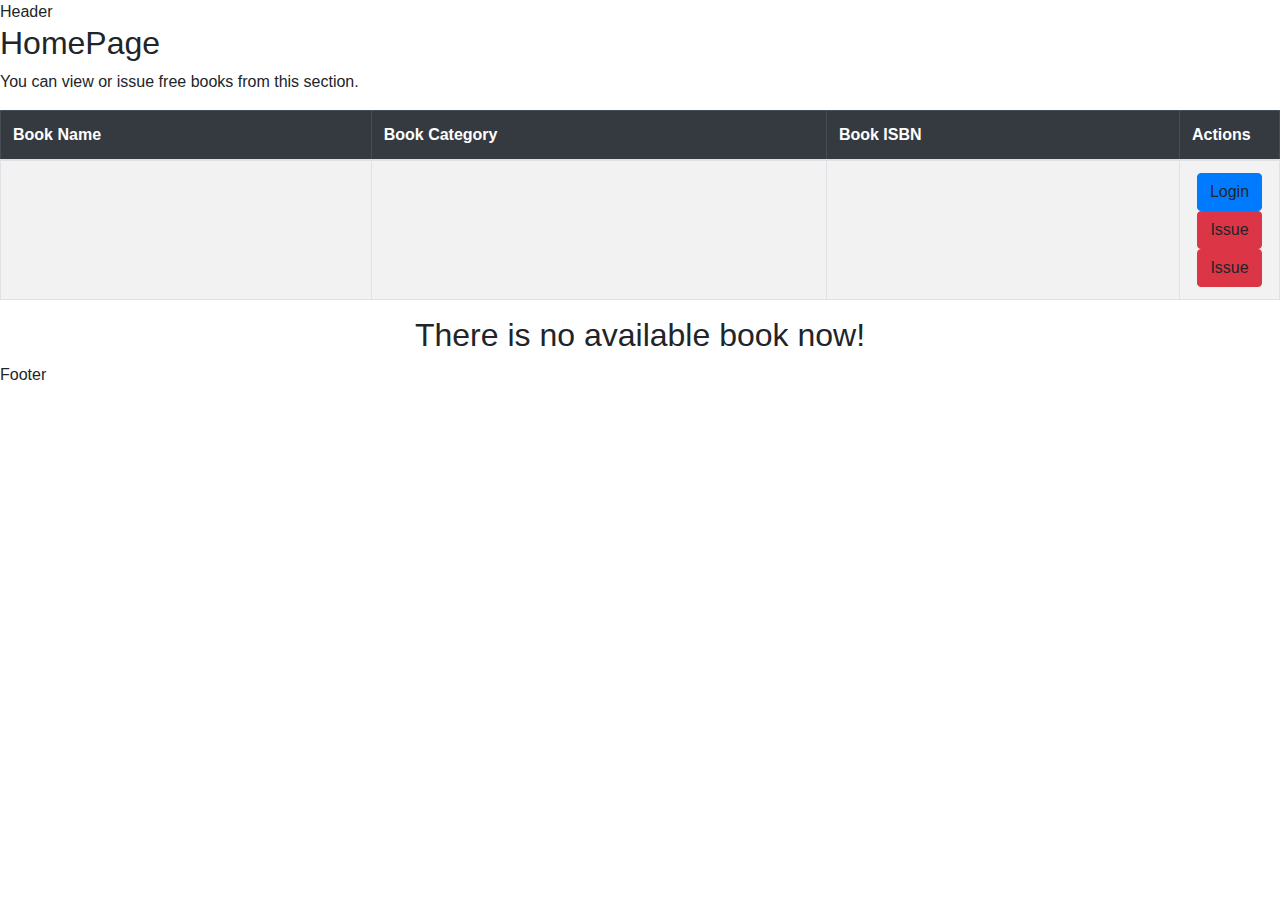
<file: src/main/resources/templates/index.html>
<!DOCTYPE html>
<html lang="tr" th:xmllang="tr" xmlns:th="http://www.thymeleaf.org"
      xmlns:sec="http://www.thymeleaf.org/thymeleaf-extras-springsecurity3">
<head>
    <meta charset="UTF-8">
    <meta http-equiv="X-UA-Compatible" content="IE=edge">
    <meta name="viewport" content="width=device-width, initial-scale=1.0">
    <title>Kitapçıdayı | Library Management System</title>
    <link rel="stylesheet" href="https://cdn.jsdelivr.net/npm/bootstrap@4.4.1/dist/css/bootstrap.min.css"
          integrity="sha384-Vkoo8x4CGsO3+Hhxv8T/Q5PaXtkKtu6ug5TOeNV6gBiFeWPGFN9MuhOf23Q9Ifjh" crossorigin="anonymous">
    <link rel="stylesheet" th:href="@{/css/kitapcidayi.css}">
</head>
<body>

<div class="header_container">
    <header th:replace="fragments/headerfooter::common-header">Header</header>
    <div class="hello_area form-area user_add fix">

        <div class="giris_area">
            <h2>HomePage</h2>
            <p>You can view or issue free books from this section.</p>
        </div>
    </div>
    <table class="table table-striped table-bordered">
        <thead class="table-dark">
        <tr>
            <th>Book Name</th>
            <th>Book Category</th>
            <th>Book ISBN</th>
            <th style="width: 100px">Actions</th>
        </tr>
        </thead>
        <tbody>
        <tr th:each="book: ${books}">
            <td th:text="${book.bookName}"></td>
            <td th:text="${book.category}"></td>
            <td th:text="${book.isbn}"></td>
            <td style="text-align: center">
                <span sec:authorize="!isAuthenticated()"><a th:href="@{/login}" class="btn btn-primary">Login</a> </span>
                <span sec:authorize="hasRole('ROLE_USER')"><a th:href="@{/issues/new/{id}(id=${book.BID})}" class="btn btn-danger">Issue</a> </span>
                <span sec:authorize="hasRole('ROLE_ADMIN')">
                    <a th:href="@{/issues/new/{id}(id=${book.BID})}" class="btn btn-danger">Issue</a>
                </span>
            </td>

        </tr>
        </tbody>

    </table>
    <h2 style="text-align: center" th:if="${books.isEmpty()}">There is no available book now! </h2>

</div>

<footer th:replace="fragments/headerfooter::common-footer">Footer</footer>

<script type="text/javascript" th:src="@{/js/app.js}"></script>
</body>
</html>
</file>
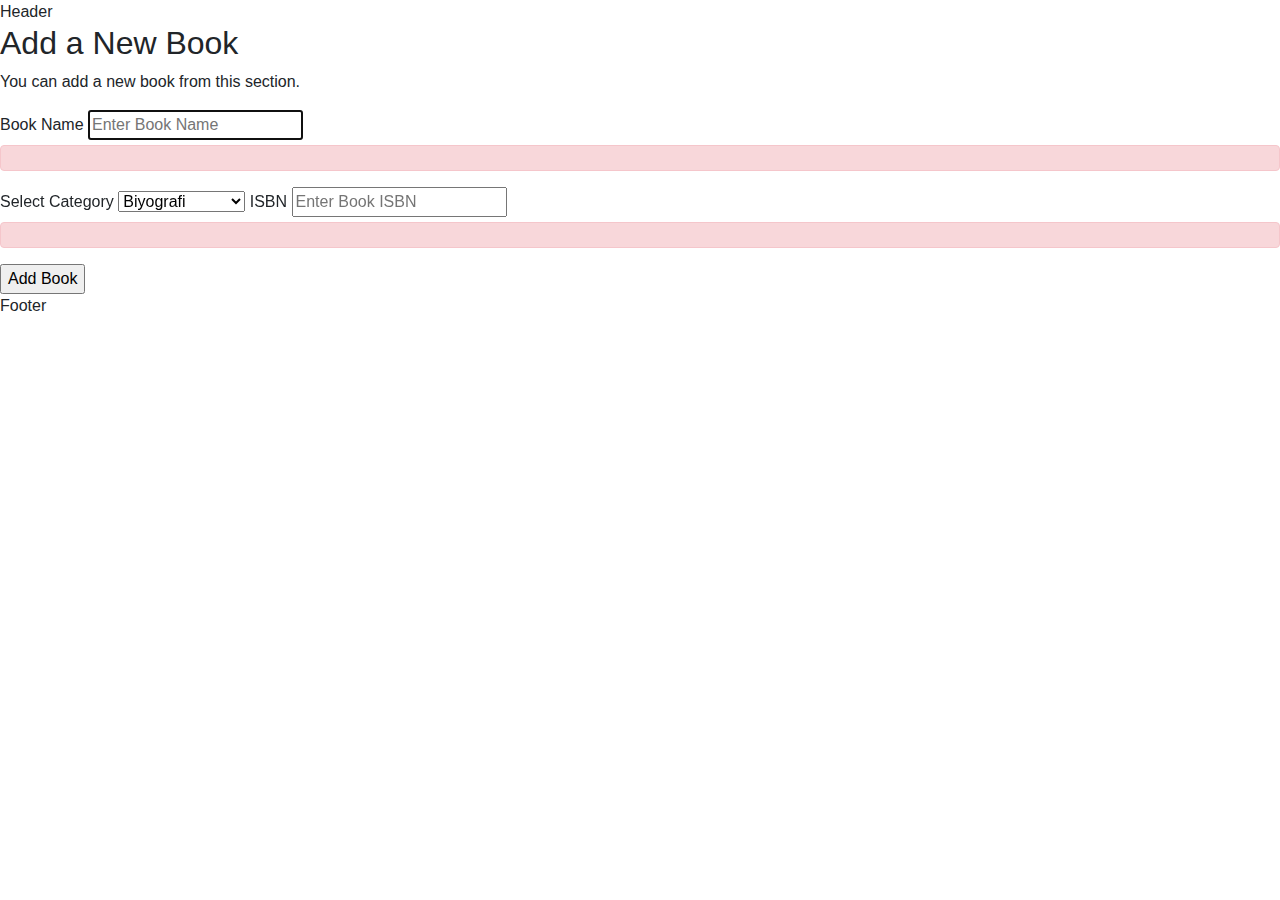
<file: src/main/resources/templates/add_book.html>
<!DOCTYPE html>
<html lang="tr" th:xmllang="tr" xmlns:th="http://www.thymeleaf.org"
      xmlns:sec="http://www.thymeleaf.org/thymeleaf-extras-springsecurity3">
<head>
    <meta charset="UTF-8">
    <meta http-equiv="X-UA-Compatible" content="IE=edge">
    <meta name="viewport" content="width=device-width, initial-scale=1.0">
    <title>Add a New Book</title>
    <link rel="stylesheet" href="https://cdn.jsdelivr.net/npm/bootstrap@4.4.1/dist/css/bootstrap.min.css"
          integrity="sha384-Vkoo8x4CGsO3+Hhxv8T/Q5PaXtkKtu6ug5TOeNV6gBiFeWPGFN9MuhOf23Q9Ifjh" crossorigin="anonymous">
    <link rel="stylesheet" th:href="@{/css/kitapcidayi.css}">
</head>
<body>

<div class="header_container">
    <header th:replace="fragments/headerfooter::common-header">Header</header>
    <div class="hello_area form-area user_add fix">
        <div class="giris_area">
            <h2>Add a New Book</h2>
            <p>You can add a new book from this section.</p>
        </div>

        <form th:action="@{/books}" method="post" th:object="${book}">
            <label>Book Name</label>
            <input type="text" name="bookName" th:field="*{bookName}" id="bookName" placeholder="Enter Book Name" required autofocus="autofocus">
            <p th:if="${#fields.hasErrors('bookName')}" th:errors="*{bookName}" class="alert alert-danger"></p>
            <label>Select Category</label>
            <select name="category" th:field="*{category}" id="category" required>
                <option value="Biyografi">Biyografi</option>
                <option value="Deneme">Deneme</option>
                <option value="Hikaye">Hikaye</option>
                <option value="Kişisel Gelişim">Kişisel Gelişim</option>
                <option value="Masal">Masal</option>
                <option value="Polisiye">Polisiye</option>
                <option value="Roman">Roman</option>
            </select>
            <label>ISBN</label>
            <input type="text" name="isbn" th:field="*{isbn}" id="isbn" placeholder="Enter Book ISBN" required>
            <p th:if="${#fields.hasErrors('isbn')}" th:errors="*{isbn}" class="alert alert-danger"></p>


            <input type="submit" value="Add Book">
        </form>
    </div>
</div>

<footer th:replace="fragments/headerfooter::common-footer">Footer</footer>

<script type="text/javascript" th:src="@{/js/app.js}"></script>
</body>
</html>
</file>
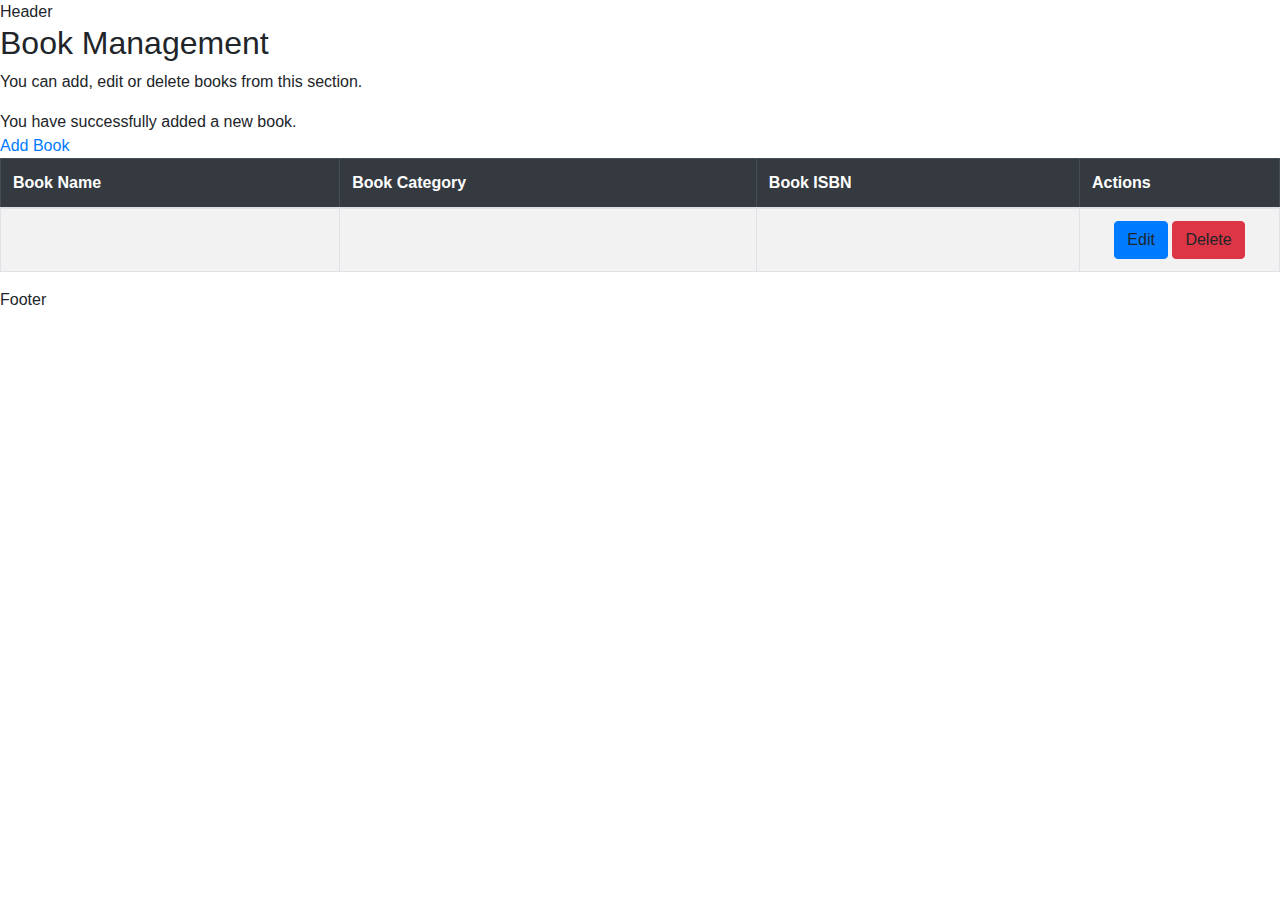
<file: src/main/resources/templates/books.html>
<!DOCTYPE html>
<html lang="tr" th:xmllang="tr" xmlns:th="http://www.thymeleaf.org"
      xmlns:sec="http://www.thymeleaf.org/thymeleaf-extras-springsecurity3">
<head>
    <meta charset="UTF-8">
    <meta http-equiv="X-UA-Compatible" content="IE=edge">
    <meta name="viewport" content="width=device-width, initial-scale=1.0">
    <title>Book Management</title>
    <link rel="stylesheet" href="https://cdn.jsdelivr.net/npm/bootstrap@4.4.1/dist/css/bootstrap.min.css"
          integrity="sha384-Vkoo8x4CGsO3+Hhxv8T/Q5PaXtkKtu6ug5TOeNV6gBiFeWPGFN9MuhOf23Q9Ifjh" crossorigin="anonymous">
    <link rel="stylesheet" th:href="@{/css/kitapcidayi.css}">
</head>
<div class="header_container">
    <header th:replace="fragments/headerfooter::common-header">Header</header>
    <div class="hello_area form-area user_add fix">
        <div class="giris_area">
            <h2>Book Management</h2>
            <p>You can add, edit or delete books from this section.</p>
        </div>
        <div th:if="${param.success}">
            <div class="success-msg">
                <i class="fa fa-check"></i>You have successfully added a new book.</div>
        </div>
    </div>
    <div class="fix">
        <a class="one_button" href="/books/new" th:href="@{/books/new}">Add Book</a>
    </div>
    <table class="table table-striped table-bordered">
        <thead class="table-dark">
        <tr>
            <th>Book Name</th>
            <th>Book Category</th>
            <th>Book ISBN</th>
            <th style="width: 200px">Actions</th>
        </tr>
        </thead>
        <tbody>
        <tr th:each="book: ${books}">
            <td th:text="${book.bookName}"></td>
            <td th:text="${book.category}"></td>
            <td th:text="${book.isbn}"></td>
            <td style="text-align: center">
                <a th:href="@{/books/edit/{id}(id=${book.BID})}" class="btn btn-primary">Edit</a>
                <a th:href="@{/books/{id}(id=${book.BID})}" class="btn btn-danger">Delete</a>
            </td>

        </tr>
        </tbody>

    </table>
</div>

<footer th:replace="fragments/headerfooter::common-footer">Footer</footer>

<script type="text/javascript" th:src="@{/js/app.js}"></script>
</body>
</html>
</file>
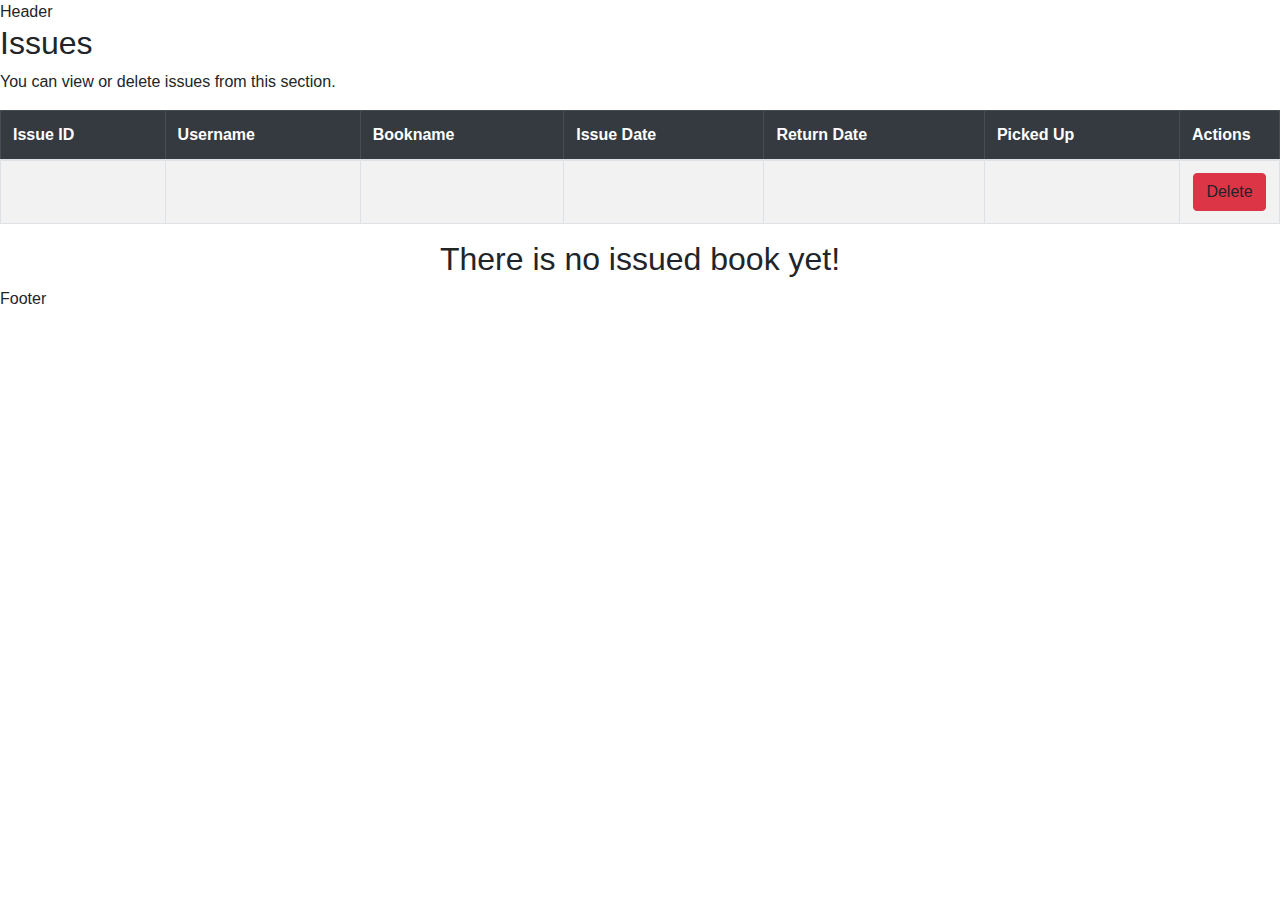
<file: src/main/resources/templates/issues.html>
<!DOCTYPE html>
<html lang="tr" th:xmllang="tr" xmlns:th="http://www.thymeleaf.org"
      xmlns:sec="http://www.thymeleaf.org/thymeleaf-extras-springsecurity3">
<head>
    <meta charset="UTF-8">
    <meta http-equiv="X-UA-Compatible" content="IE=edge">
    <meta name="viewport" content="width=device-width, initial-scale=1.0">
    <title>Issue Management</title>
    <link rel="stylesheet" href="https://cdn.jsdelivr.net/npm/bootstrap@4.4.1/dist/css/bootstrap.min.css"
          integrity="sha384-Vkoo8x4CGsO3+Hhxv8T/Q5PaXtkKtu6ug5TOeNV6gBiFeWPGFN9MuhOf23Q9Ifjh" crossorigin="anonymous">
    <link rel="stylesheet" th:href="@{/css/kitapcidayi.css}">
</head>
<div class="header_container">
    <header th:replace="fragments/headerfooter::common-header">Header</header>
    <div class="hello_area form-area user_add fix">
        <div class="giris_area">
            <h2>Issues</h2>
            <p>You can view or delete issues from this section.</p>
        </div>
    </div>
    <table class="table table-striped table-bordered">
        <thead class="table-dark">
        <tr>
            <th>Issue ID</th>
            <th>Username</th>
            <th>Bookname</th>
            <th>Issue Date</th>
            <th>Return Date</th>
            <th>Picked Up</th>
            <th style="width: 100px">Actions</th>
        </tr>
        </thead>
        <tbody>
        <tr th:each="issue: ${issues}">
            <td th:text="${issue.issueid}"></td>

            <div th:each="user: ${issue.user}">
                <td th:text="${user.email}"></td>
            </div>

            <div th:each="book: ${issue.book}">
                <td th:text="${book.bookName}"></td>
            </div>

            <td th:text="${#dates.format(issue.issueDate, 'dd-MM-yyyy')}"></td>
            <td th:text="${#dates.format(issue.returnDate, 'dd-MM-yyyy')}"></td>
            <td><p th:text="${issue.pickedUp}? 'User Picked Up' : 'Not Picked Up'"></p></td>
            <td style="text-align: center">
                <a th:href="@{/user_details/release/{id}(id=${issue.issueid})}" class="btn btn-danger">Delete</a>
            </td>

        </tr>
        </tbody>
    </table>
    <h2 style="text-align: center" th:if="${issues.isEmpty()}">There is no issued book yet! </h2>
</div>

<footer th:replace="fragments/headerfooter::common-footer">Footer</footer>

<script type="text/javascript" th:src="@{/js/app.js}"></script>
</body>
</html>
</file>
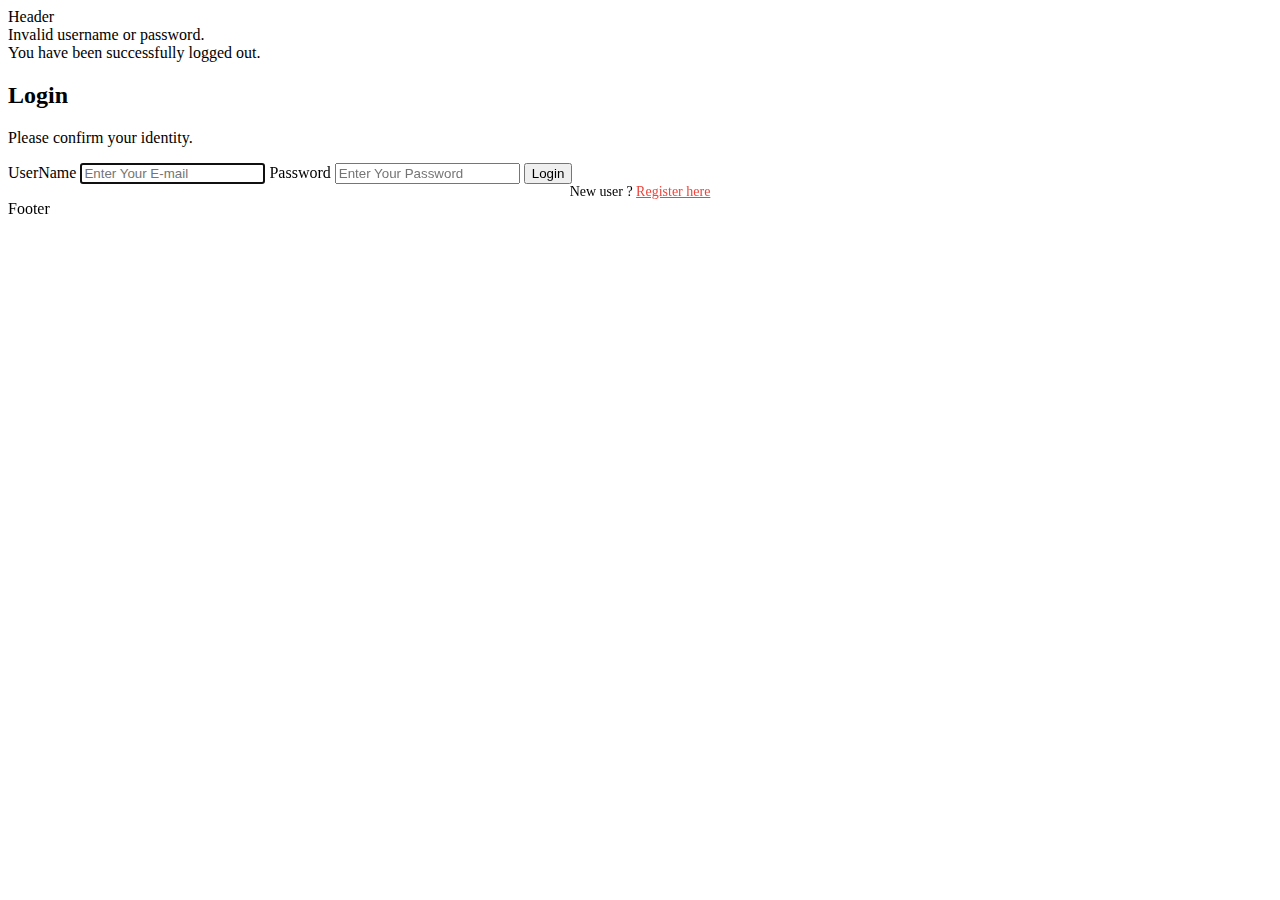
<file: src/main/resources/templates/login.html>
<!DOCTYPE html>
<html lang="tr" th:xmllang="tr" xmlns:th="http://www.thymeleaf.org">
<head>
    <meta charset="UTF-8">
    <meta http-equiv="X-UA-Compatible" content="IE=edge">
    <meta name="viewport" content="width=device-width, initial-scale=1.0">
    <title>Login</title>
    <link rel="stylesheet" th:href="@{/css/kitapcidayi.css}">
</head>
<body>

<div class="header_container">
    <header th:replace="fragments/headerfooter::common-header">Header</header>
    <div class="hello_area form-area user_add fix">

        <div th:if="${param.error}">
            <div class="error-msg">
                <i class="fa fa-check"></i>
                Invalid username or password.
            </div>
        </div>
        <div th:if="${param.logout}">
            <div class="success-msg">
                <i class="fa fa-check"></i>
                You have been successfully logged out.
            </div>
        </div>
        <div class="giris_area">
            <h2>Login</h2>
            <p>Please confirm your identity.</p>
        </div>

        <form th:action="@{/login}" method="post">
            <label>UserName</label>
            <input type="text" name="username" id="username" placeholder="Enter Your E-mail" autofocus="autofocus" required oninput="return(validateEmail());">
            <span class="mail-error fail"></span>
            <label>Password</label>
            <input type="password" name="password" id="password" placeholder="Enter Your Password">

            <input type="submit" value="Login">
            <p style="font-size: 14px; text-align: center; margin: 0px">New user ? <a style="color: #ee443b" href="/registration" th:href="@{/registration}">Register here</a> </p>
        </form>
    </div>
</div>

<footer th:replace="fragments/headerfooter::common-footer">Footer</footer>

<script type="text/javascript" th:src="@{/js/app.js}"></script>
</body>
</html>
</file>
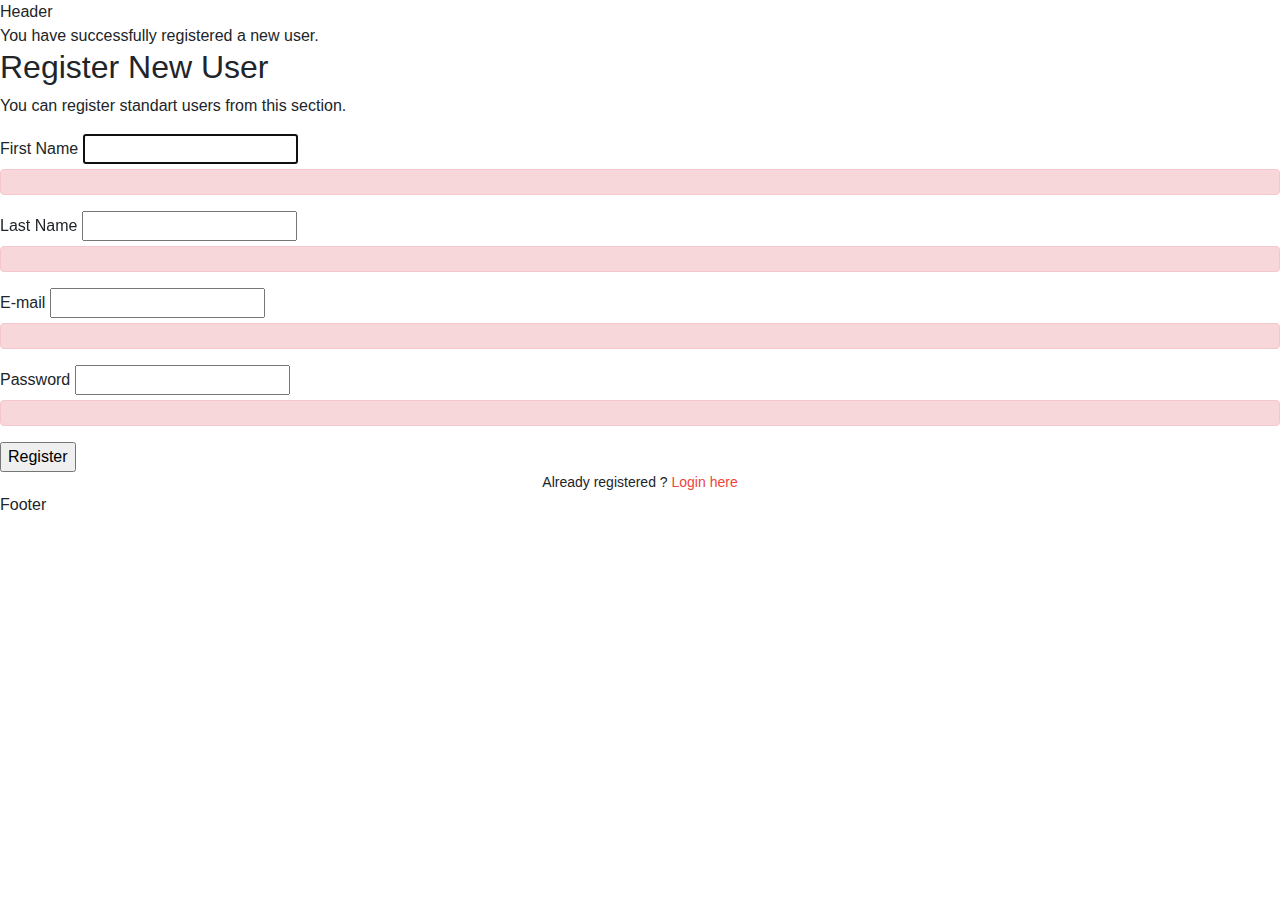
<file: src/main/resources/templates/registration.html>
<!DOCTYPE html>
<html lang="tr" th:xmllang="tr" xmlns:th="http://www.thymeleaf.org">
<head>
    <meta charset="UTF-8">
    <meta http-equiv="X-UA-Compatible" content="IE=edge">
    <meta name="viewport" content="width=device-width, initial-scale=1.0">
    <title>Register New User</title>
    <link rel="stylesheet" href="https://cdn.jsdelivr.net/npm/bootstrap@4.4.1/dist/css/bootstrap.min.css"
          integrity="sha384-Vkoo8x4CGsO3+Hhxv8T/Q5PaXtkKtu6ug5TOeNV6gBiFeWPGFN9MuhOf23Q9Ifjh" crossorigin="anonymous">
    <link rel="stylesheet" th:href="@{/css/kitapcidayi.css}">
</head>
<body>

<div class="header_container">
    <header th:replace="fragments/headerfooter::common-header">Header</header>
    <div class="hello_area form-area user_add fix">

        <div th:if="${param.success}">
            <div class="success-msg">
                <i class="fa fa-check"></i>
                You have successfully registered a new user.
            </div>

        </div>
        <div class="giris_area">
            <h2>Register New User</h2>
            <p>You can register standart users from this section.</p>
        </div>

        <form th:action="@{/registration}" method="post" th:object="${user}">
            <label>First Name</label>
            <input type="text" name="firstName" th:field="*{firstName}" id="firstName" required autofocus="autofocus">
            <p th:if="${#fields.hasErrors('firstName')}" th:errors="*{firstName}" class="alert alert-danger"></p>

            <label>Last Name</label>
            <input type="text" name="lastName" th:field="*{lastName}" id="lastName" required>
            <p th:if="${#fields.hasErrors('lastName')}" th:errors="*{lastName}" class="alert alert-danger"></p>

            <label>E-mail</label>
            <input type="text" name="email" th:field="*{email}" id="email" required>
            <p th:if="${#fields.hasErrors('email')}" th:errors="*{email}" class="alert alert-danger"></p>

            <span class="mail-error fail"></span>
            <label>Password</label>
            <input type="password" name="password" th:field="*{password}" id="password" required>
            <p th:if="${#fields.hasErrors('password')}" th:errors="*{password}" class="alert alert-danger"></p>


            <input type="submit" value="Register">
            <p style="font-size: 14px; text-align: center; margin: 0px">Already registered ? <a style="color: #ee443b" href="/login" th:href="@{/login}">Login here</a> </p>
        </form>
    </div>
</div>

<footer th:replace="fragments/headerfooter::common-footer">Footer</footer>

<script type="text/javascript" th:src="@{/js/app.js}"></script>
</body>
</html>
</file>
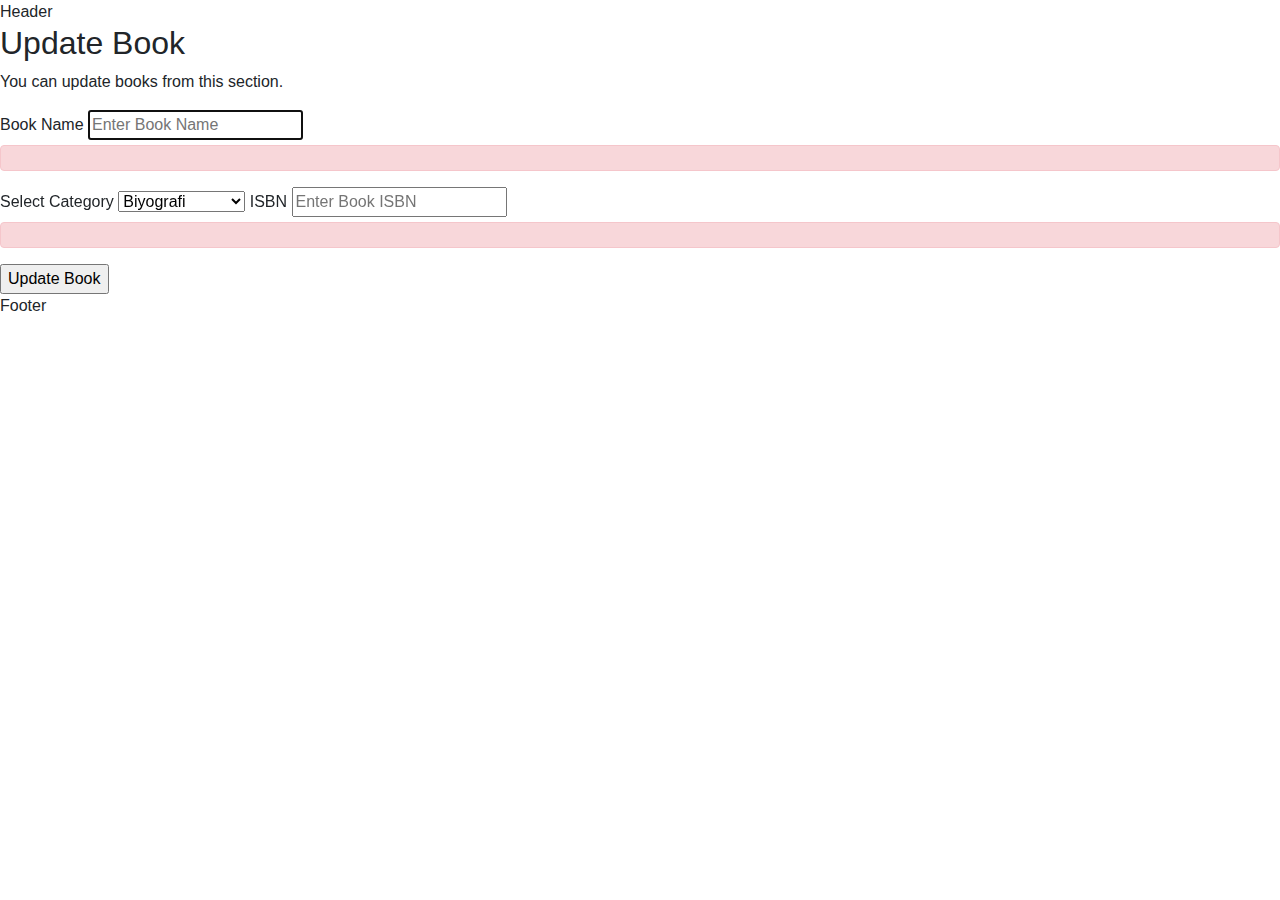
<file: src/main/resources/templates/update_book.html>
<!DOCTYPE html>
<html lang="tr" th:xmllang="tr" xmlns:th="http://www.thymeleaf.org"
      xmlns:sec="http://www.thymeleaf.org/thymeleaf-extras-springsecurity3">
<head>
  <meta charset="UTF-8">
  <meta http-equiv="X-UA-Compatible" content="IE=edge">
  <meta name="viewport" content="width=device-width, initial-scale=1.0">
  <title>Update Book</title>
  <link rel="stylesheet" href="https://cdn.jsdelivr.net/npm/bootstrap@4.4.1/dist/css/bootstrap.min.css"
        integrity="sha384-Vkoo8x4CGsO3+Hhxv8T/Q5PaXtkKtu6ug5TOeNV6gBiFeWPGFN9MuhOf23Q9Ifjh" crossorigin="anonymous">
  <link rel="stylesheet" th:href="@{/css/kitapcidayi.css}">
</head>
<body>

<div class="header_container">
  <header th:replace="fragments/headerfooter::common-header">Header</header>
  <div class="hello_area form-area user_add fix">
    <div class="giris_area">
      <h2>Update Book</h2>
      <p>You can update books from this section.</p>
    </div>

    <form th:action="@{/books/{id} (id=${book.BID})}" method="post" th:object="${book}">
      <label>Book Name</label>
      <input type="text" name="bookName" th:field="*{bookName}" id="bookName" placeholder="Enter Book Name" required autofocus="autofocus">
      <p th:if="${#fields.hasErrors('bookName')}" th:errors="*{bookName}" class="alert alert-danger"></p>
      <label>Select Category</label>
      <select name="category" th:field="*{category}" id="category" required>
        <option value="Biyografi">Biyografi</option>
        <option value="Deneme">Deneme</option>
        <option value="Hikaye">Hikaye</option>
        <option value="Kişisel Gelişim">Kişisel Gelişim</option>
        <option value="Masal">Masal</option>
        <option value="Polisiye">Polisiye</option>
        <option value="Roman">Roman</option>
      </select>
      <label>ISBN</label>
      <input type="text" name="isbn" th:field="*{isbn}" id="isbn" placeholder="Enter Book ISBN" required>
      <p th:if="${#fields.hasErrors('isbn')}" th:errors="*{isbn}" class="alert alert-danger"></p>


      <input type="submit" value="Update Book">
    </form>
  </div>
</div>

<footer th:replace="fragments/headerfooter::common-footer">Footer</footer>

<script type="text/javascript" th:src="@{/js/app.js}"></script>
</body>
</html>
</file>
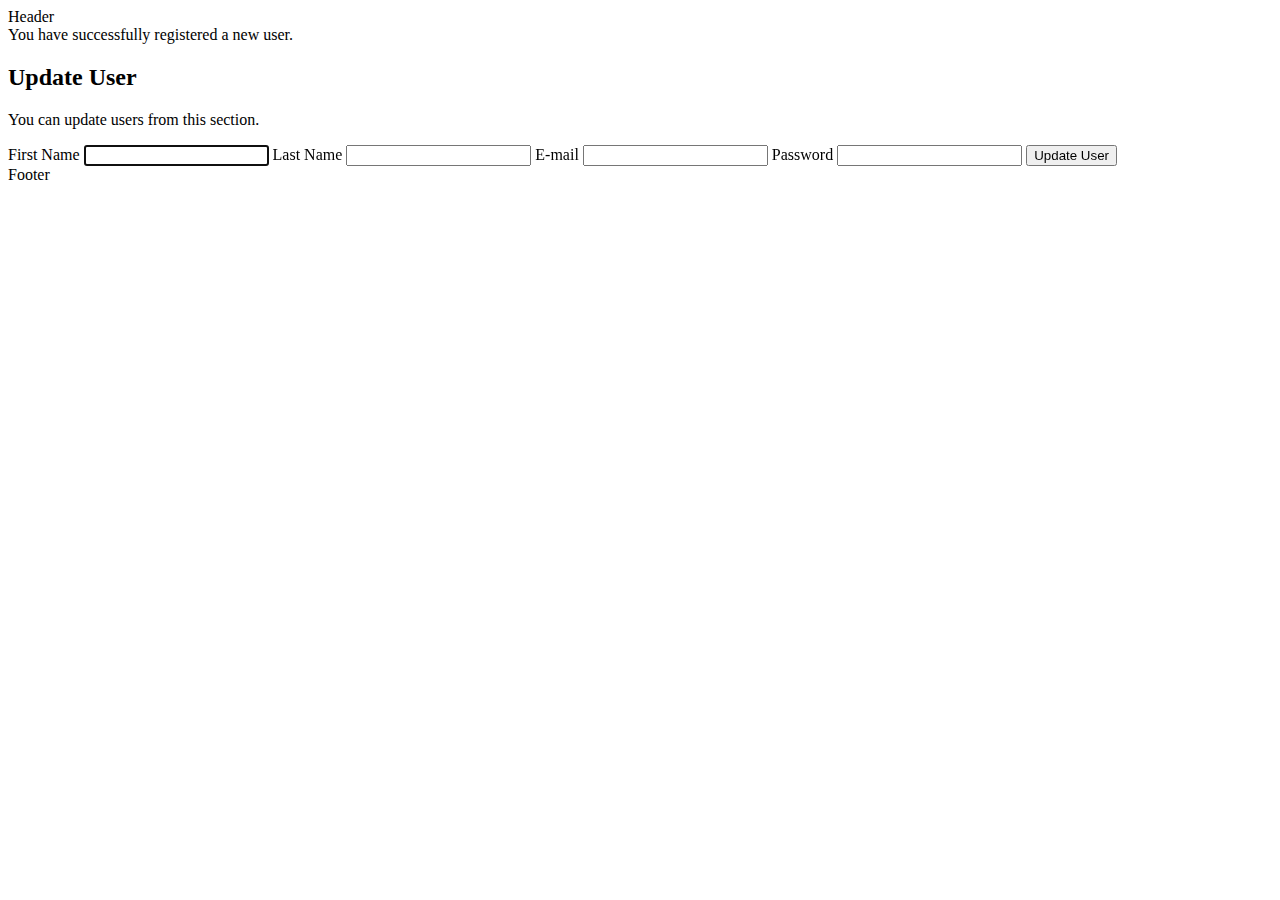
<file: src/main/resources/templates/update_user.html>
<!DOCTYPE html>
<html lang="tr" th:xmllang="tr" xmlns:th="http://www.thymeleaf.org">
<head>
    <meta charset="UTF-8">
    <meta http-equiv="X-UA-Compatible" content="IE=edge">
    <meta name="viewport" content="width=device-width, initial-scale=1.0">
    <title>Update User</title>
    <link rel="stylesheet" th:href="@{/css/kitapcidayi.css}">
</head>
<body>

<div class="header_container">
    <header th:replace="fragments/headerfooter::common-header">Header</header>
    <div class="hello_area form-area user_add fix">

        <div th:if="${param.success}">
            <div class="success-msg">
                <i class="fa fa-check"></i>
                You have successfully registered a new user.
            </div>

        </div>
        <div class="giris_area">
            <h2>Update User</h2>
            <p>You can update users from this section.</p>
        </div>

        <form th:action="@{/users/{id} (id=${user.id})}" method="post" th:object="${user}">
            <label>First Name</label>
            <input type="text" name="firstName" th:field="*{firstName}" id="firstName" required autofocus="autofocus">
            <label>Last Name</label>
            <input type="text" name="lastName" th:field="*{lastName}" id="lastName" required>
            <label>E-mail</label>
            <input type="text" name="email" th:field="*{email}" id="email" required>
            <span class="mail-error fail"></span>
            <label>Password</label>
            <input type="password" name="password" th:field="*{password}" id="password">

            <input type="submit" value="Update User">
        </form>
    </div>
</div>

<footer th:replace="fragments/headerfooter::common-footer">Footer</footer>

<script type="text/javascript" th:src="@{/js/app.js}"></script>
</body>
</html>
</file>
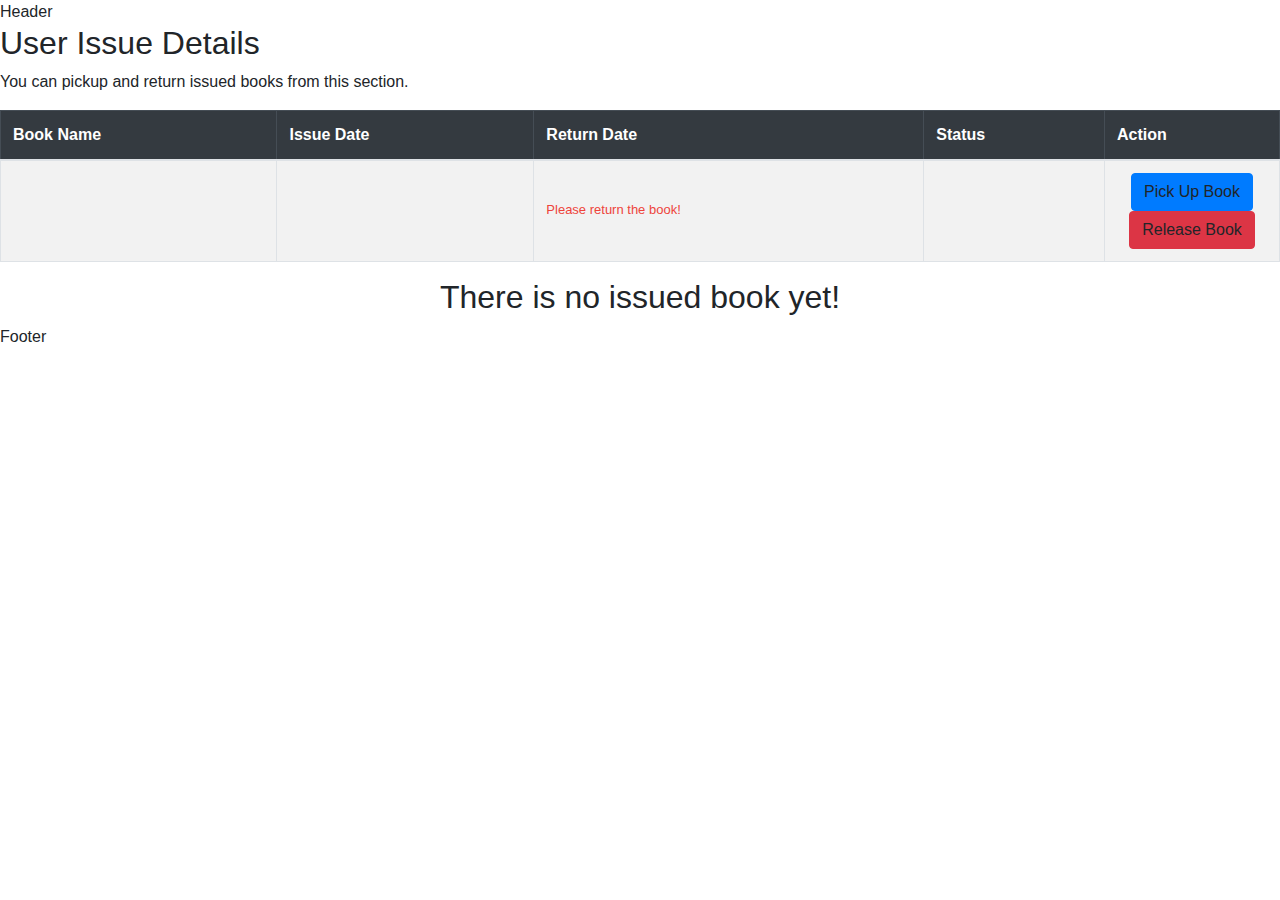
<file: src/main/resources/templates/user_details.html>
<!DOCTYPE html>
<html lang="tr" th:xmllang="tr" xmlns:th="http://www.thymeleaf.org"
      xmlns:sec="http://www.thymeleaf.org/thymeleaf-extras-springsecurity3" xmlns="http://www.w3.org/1999/html">
<head>
  <meta charset="UTF-8">
  <meta http-equiv="X-UA-Compatible" content="IE=edge">
  <meta name="viewport" content="width=device-width, initial-scale=1.0">
  <title>User Details</title>
  <link rel="stylesheet" href="https://cdn.jsdelivr.net/npm/bootstrap@4.4.1/dist/css/bootstrap.min.css"
        integrity="sha384-Vkoo8x4CGsO3+Hhxv8T/Q5PaXtkKtu6ug5TOeNV6gBiFeWPGFN9MuhOf23Q9Ifjh" crossorigin="anonymous">
  <link rel="stylesheet" th:href="@{/css/kitapcidayi.css}">
</head>
<body>

<div class="header_container">
  <header th:replace="fragments/headerfooter::common-header">Header</header>
  <div class="hello_area form-area user_add fix">

    <div class="giris_area">
      <h2>User Issue Details</h2>
      <p>You can pickup and return issued books from this section.</p>
    </div>

  </div>
  <table class="table table-striped table-bordered">
    <thead class="table-dark">
    <tr>
      <th>Book Name</th>
      <th>Issue Date</th>
      <th>Return Date</th>
      <th>Status</th>
      <th style="width: 175px">Action</th>
    </tr>
    </thead>
    <tbody>
    <tr th:each="book: ${books}">
      <td th:text="${book.bookName}"></td>

      <div th:each="issue:${book.issue}">
        <td th:text="${#dates.format(issue.issueDate, 'dd-MM-yyyy')}"></td>

        <td>
          <span th:text="${#dates.format(issue.returnDate, 'dd-MM-yyyy')}"></span>
          <span style="color: #ee443b; font-size: small " th:if="${issue.returnDate.before (#dates.createNow())}"></br>Please return the book!</span>
        </td>

        <td><p th:text="${issue.pickedUp}? 'Already Picked Up' : 'Please Pick Up'"></p></td>
        <td style="text-align: center">
          <a th:if="${issue.pickedUp} == false" th:href="@{/user_details/pickup/{id}(id=${issue.issueid})}" class="btn btn-primary">Pick Up Book</a>
          <a th:unless="${issue.pickedUp} == false" th:href="@{/user_details/release/{id}(id=${issue.issueid})}" class="btn btn-danger">Release Book</a>
        </td>
      </div>


    </tr>
    </tbody>
  </table>
  <h2 style="text-align: center" th:if="${books.isEmpty()}">There is no issued book yet! </h2>

</div>

<footer th:replace="fragments/headerfooter::common-footer">Footer</footer>

<script type="text/javascript" th:src="@{/js/app.js}"></script>
</body>
</html>
</file>
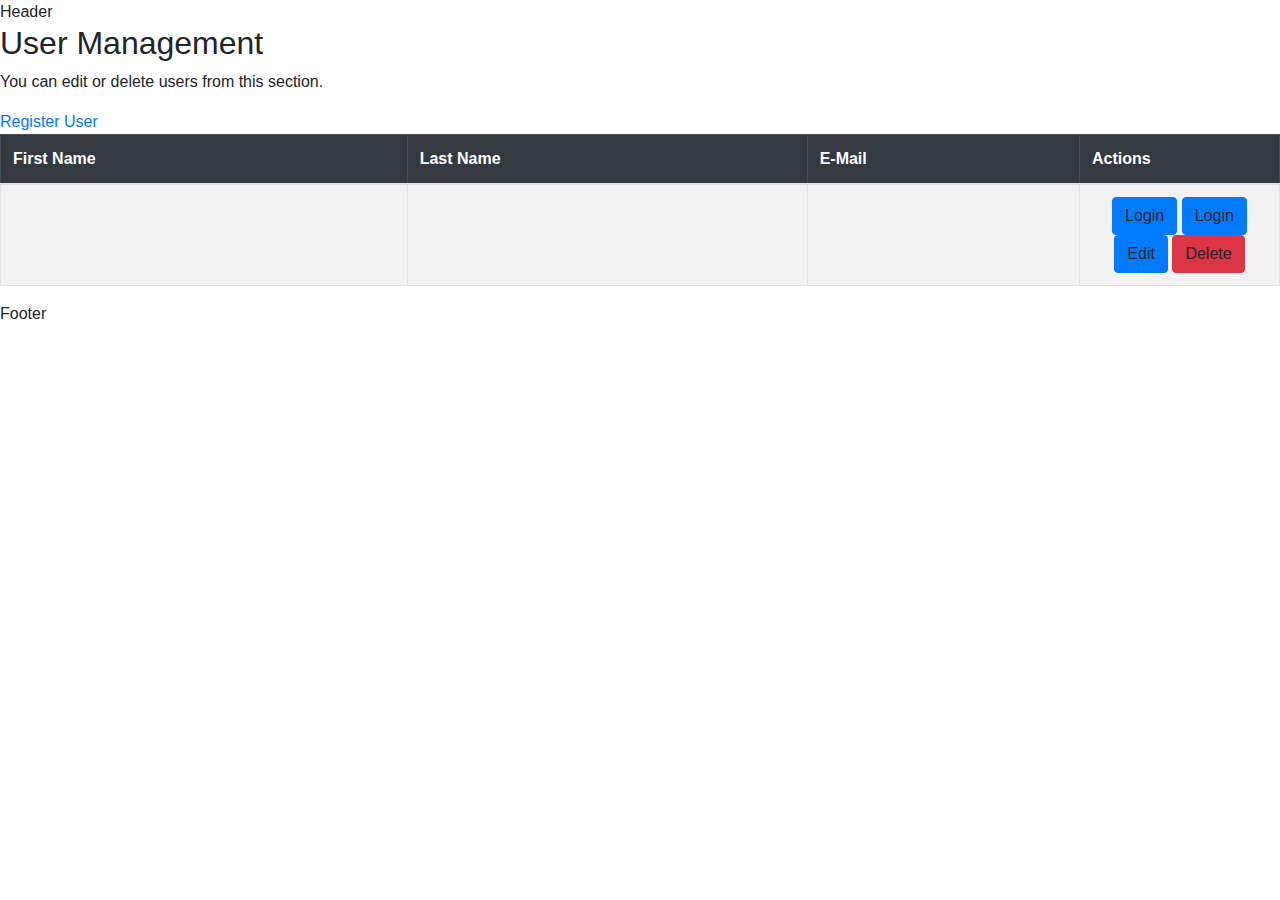
<file: src/main/resources/templates/users.html>
<!DOCTYPE html>
<html lang="tr" th:xmllang="tr" xmlns:th="http://www.thymeleaf.org"
      xmlns:sec="http://www.thymeleaf.org/thymeleaf-extras-springsecurity3">
<head>
  <meta charset="UTF-8">
  <meta http-equiv="X-UA-Compatible" content="IE=edge">
  <meta name="viewport" content="width=device-width, initial-scale=1.0">
  <title>User Management</title>
  <link rel="stylesheet" href="https://cdn.jsdelivr.net/npm/bootstrap@4.4.1/dist/css/bootstrap.min.css"
        integrity="sha384-Vkoo8x4CGsO3+Hhxv8T/Q5PaXtkKtu6ug5TOeNV6gBiFeWPGFN9MuhOf23Q9Ifjh" crossorigin="anonymous">
  <link rel="stylesheet" th:href="@{/css/kitapcidayi.css}">
</head>
<div class="header_container">
  <header th:replace="fragments/headerfooter::common-header">Header</header>
  <div class="hello_area form-area user_add fix">
    <div class="giris_area">
      <h2>User Management</h2>
      <p>You can edit or delete users from this section.</p>
    </div>
  </div>
  <div class="fix">
    <a class="one_button" href="/registration" th:href="@{/registration}" style="width: 150px">Register User</a>
  </div>
  <table class="table table-striped table-bordered">
    <thead class="table-dark">
    <tr>
      <th>First Name</th>
      <th>Last Name</th>
      <th>E-Mail</th>
      <th style="width: 200px">Actions</th>
    </tr>
    </thead>
    <tbody>
    <tr th:each="user: ${users}">
      <td th:text="${user.firstName}"></td>
      <td th:text="${user.lastName}"></td>
      <td th:text="${user.email}"></td>
      <td style="text-align: center">
        <span sec:authorize="!isAuthenticated()"><a th:href="@{/login}" class="btn btn-primary">Login</a> </span>
        <span sec:authorize="hasRole('ROLE_USER')"><a th:href="@{/login}" class="btn btn-primary">Login</a> </span>
        <span sec:authorize="hasRole('ROLE_ADMIN')">
          <a th:href="@{/users/edit/{id}(id=${user.id})}" class="btn btn-primary">Edit</a>
          <a th:href="@{/users/{id}(id=${user.id})}" class="btn btn-danger">Delete</a>
        </span>
      </td>

    </tr>
    </tbody>

  </table>
</div>

<footer th:replace="fragments/headerfooter::common-footer">Footer</footer>

<script type="text/javascript" th:src="@{/js/app.js}"></script>
</body>
</html>
</file>
